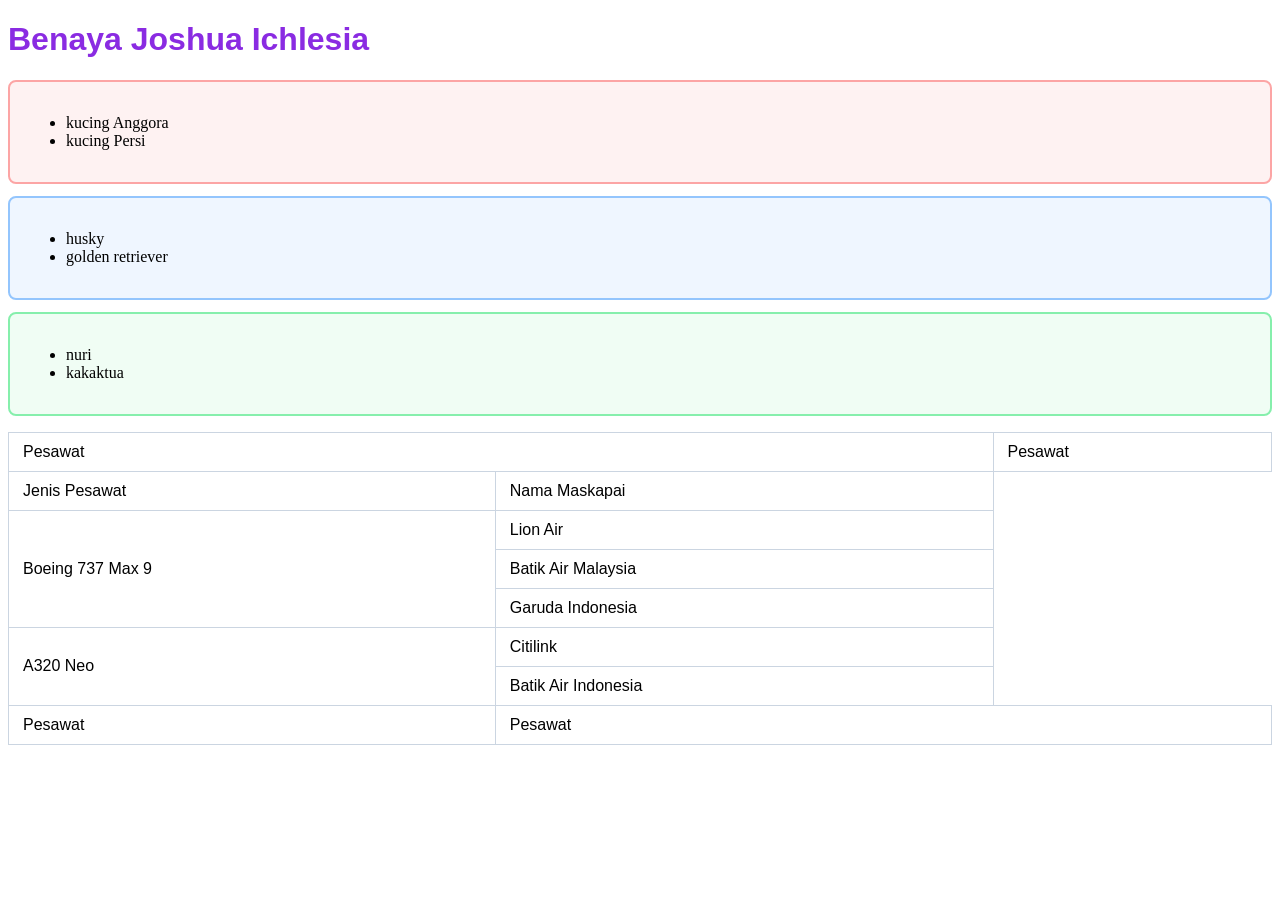
<file: week-1/index.html>
<!DOCTYPE html>
<html lang="en">
<head>
    <meta charset="UTF-8">
    <meta name="viewport" content="width=device-width, initial-scale=1.0">
    <title>Week 1</title>
    <link rel="stylesheet" href="style.css">
</head>
<body>
    <h1 style="color: blueviolet; font-family: Arial, Helvetica, sans-serif;">
        Benaya Joshua Ichlesia
    </h1>
    <!-- uji coba -->
    <!-- Berikan nama class yang berbeda di setiap div -->
    <div class="box-kucing">
        <ul>
            <li>kucing Anggora</li>
            <li>kucing Persi</li>
        </ul>
    </div>

    <div class="box-anjing">
        <ul>
            <li>husky</li>
            <li>golden retriever</li>
        </ul>
    </div>

    <div class="box-burung">
        <ul>
            <li>nuri</li>
            <li>kakaktua</li>
        </ul>
    </div>


    <!-- table -->
    <div class="tabel-pesawat">
        <table>
            <tr>
                <td colspan="3">Pesawat</td>
                <td colspan="3">Pesawat</td>
            </tr>
            <tr>
                <td>Jenis Pesawat</td>
                <td>Nama Maskapai </td>
            </tr>
            <tr>
                <td rowspan="3">Boeing 737 Max 9</td>
                <td>Lion Air</td>
            </tr>
            <tr>
                <td>Batik Air Malaysia</td>
            </tr>
            <tr>
                <td>Garuda Indonesia</td>
            </tr>
            <tr>
                <td rowspan="2">A320 Neo </td>
                <td>Citilink </td>
            </tr>
            <tr>
                <td>
                Batik Air Indonesia
                </td>
            </tr>
            <tr>
                <td>Pesawat</td>
                <td colspan="3">Pesawat</td>
            </tr>

        </table>
    </div>
</body>
</html>
</file>
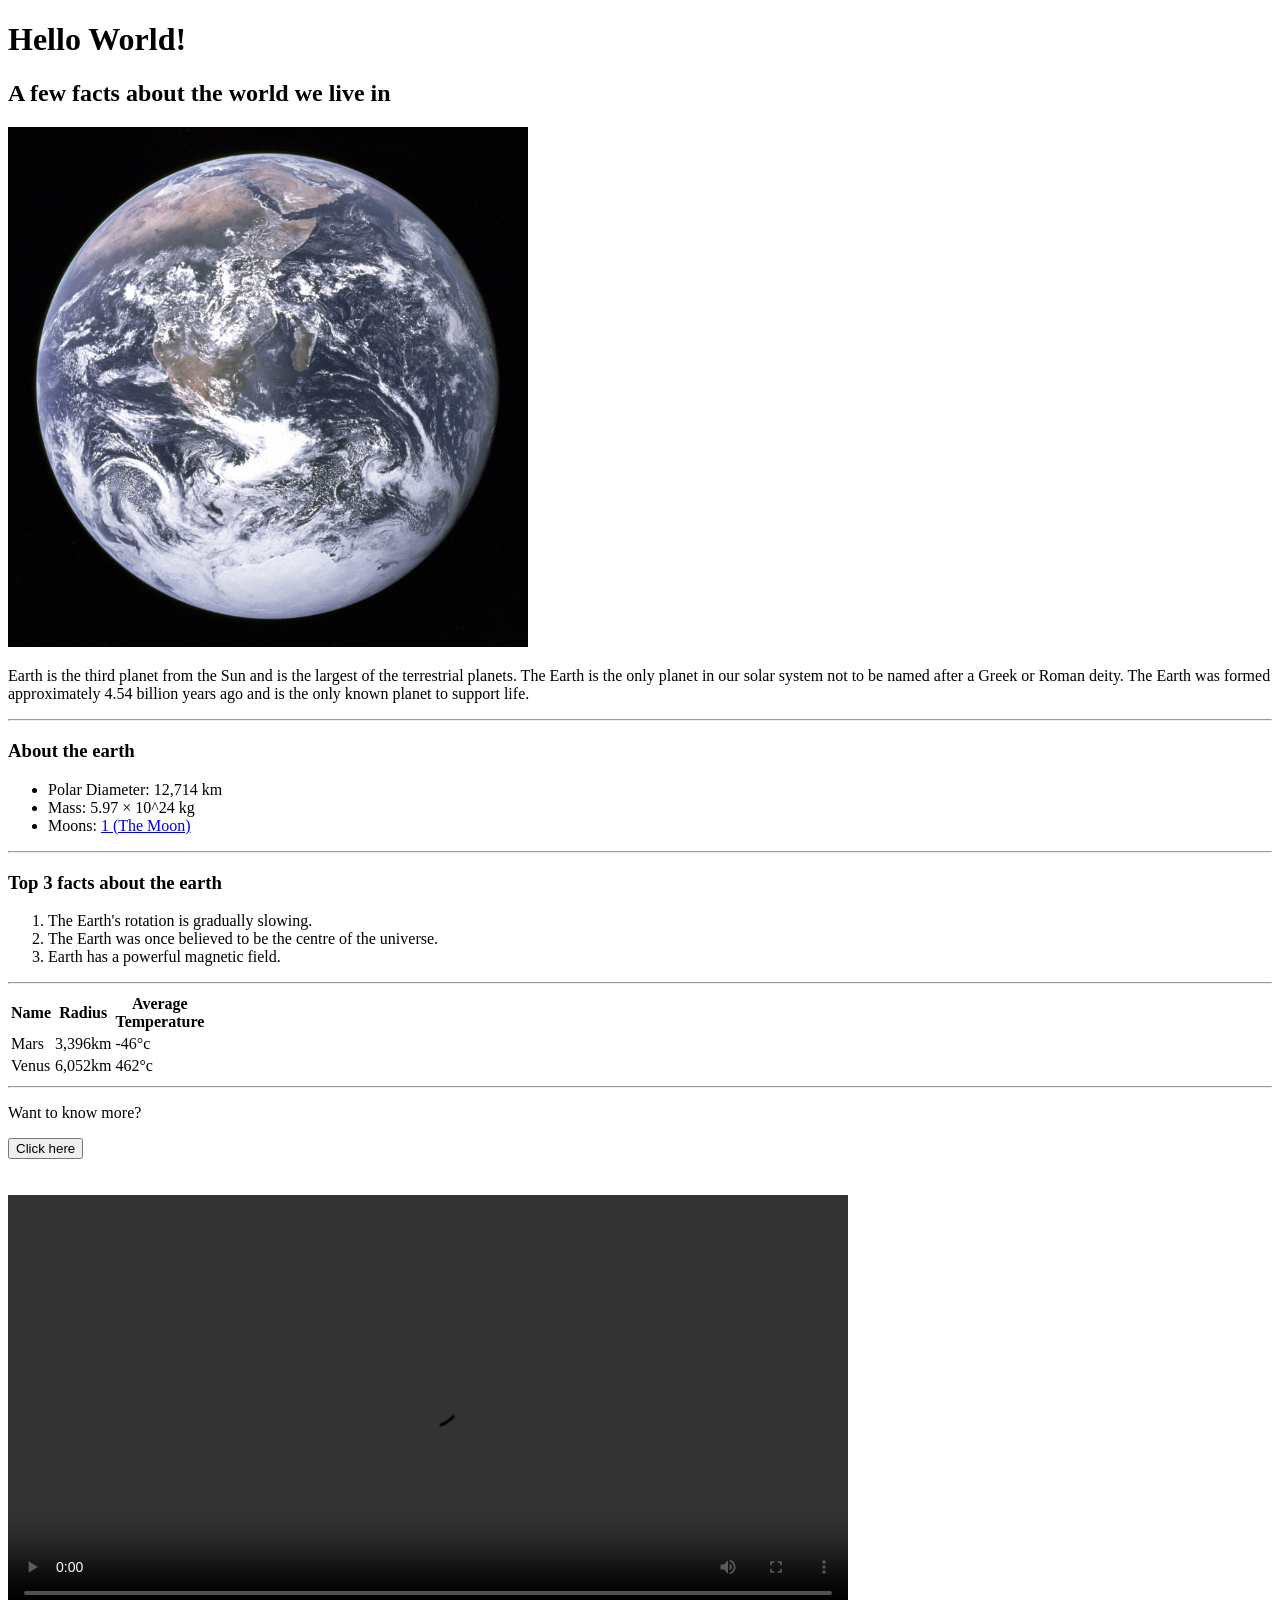
<file: week-3/index.html>
<!DOCTYPE html>
<html lang="en">
<head>
    <meta charset="UTF-8">
    <meta name="viewport" content="width=device-width, initial-scale=1.0">
    <title>Earth Facts</title>
</head>
<body>
    <h1>Hello World!</h1>
    <h2>A few facts about the world we live in</h2>

    <img src="file/gambarbumi.jpeg" alt="Picture of the Earth" width="520">

    <p>
        Earth is the third planet from the Sun and is the largest of the terrestrial planets. The Earth is the only planet in our solar system not to be named after a Greek or Roman deity. The Earth was formed approximately 4.54 billion years ago and is the only known planet to support life.
    </p>

    <hr/>

    <h3>About the earth</h3>
    <ul>
        <li>Polar Diameter: 12,714 km</li>
        <li>Mass: 5.97 &times; 10^24 kg</li>
        <li>Moons: <a href="https://space-facts.com/the-moon/" target="_blank">1 (The Moon)</a></li>
    </ul>

    <hr/>

    <h3>Top 3 facts about the earth</h3>
    <ol>
        <li>The Earth's rotation is gradually slowing.</li>
        <li>The Earth was once believed to be the centre of the universe.</li>
        <li>Earth has a powerful magnetic field.</li>
    </ol>

    <hr/>

    <table>
        <thead>
            <tr>
                <th>Name</th>
                <th>Radius</th>
                <th>Average<br>Temperature</th>
            </tr>
        </thead>
        <tbody>
            <tr>
                <td>Mars</td>
                <td>3,396km</td>
                <td>-46&deg;c</td>
            </tr>
            <tr>
                <td>Venus</td>
                <td>6,052km</td>
                <td>462&deg;c</td>
            </tr>
        </tbody>
    </table>

    <hr/>

    <p>Want to know more?</p>
    <div action="https://space-facts.com/earth/" target="_blank">
        <button type="submit">Click here</button>
    </div>

    <br>
    <br>

    <video src="file/videobumi.mp4" width="840" controls>
        Your browser does not support the video tag.
    </video>
</body>
</html>
</file>
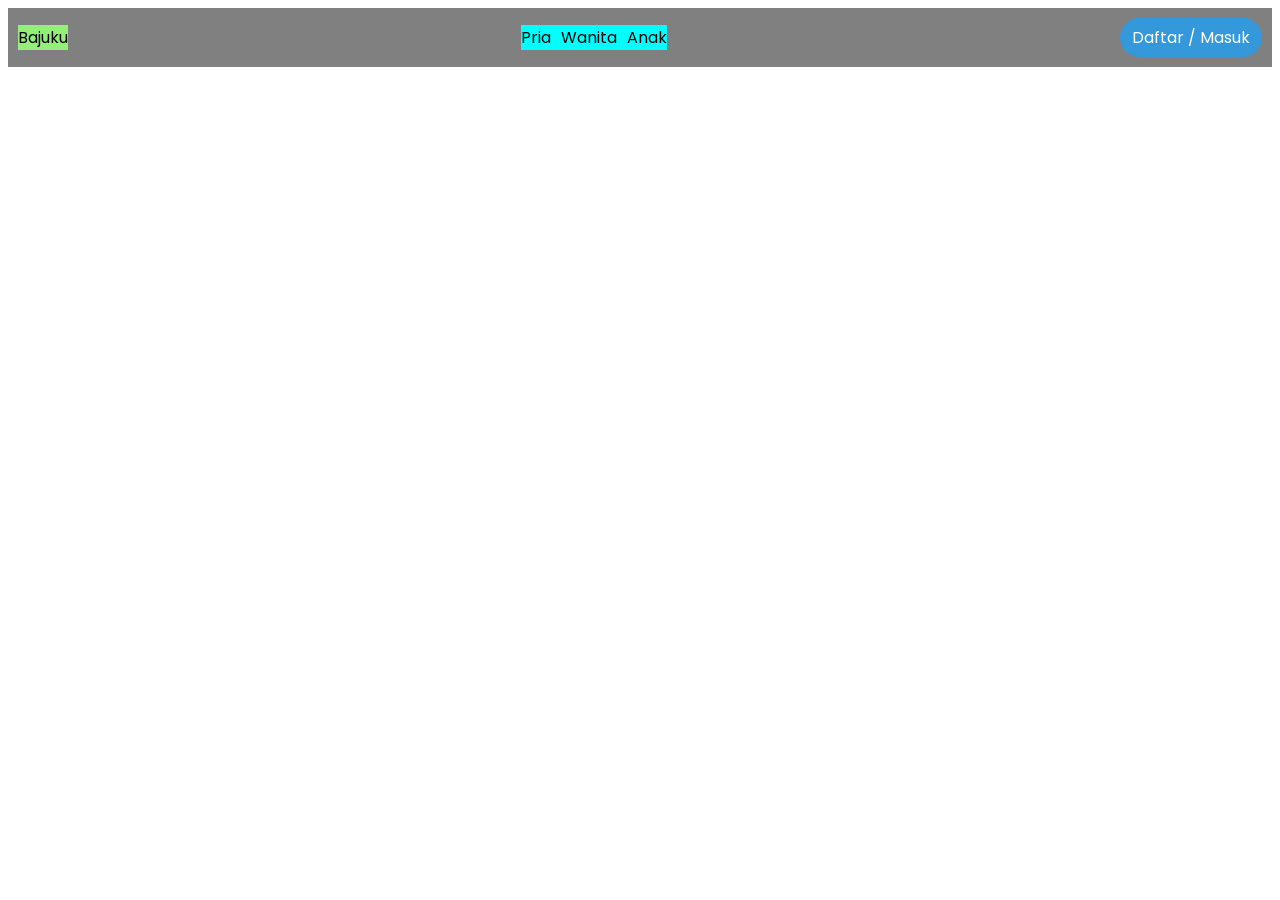
<file: week-4/index.html>
<!DOCTYPE html>
<html lang="en">
<head>
    <meta charset="UTF-8">
    <meta name="viewport" content="width=device-width, initial-scale=1.0">
    <title>Document</title>
    
    <!-- Link Google Fonts Poppins -->
    <link rel="preconnect" href="https://fonts.googleapis.com">
    <link rel="preconnect" href="https://fonts.gstatic.com" crossorigin>
    <link href="https://fonts.googleapis.com/css2?family=Poppins:wght@400;600;700&display=swap" rel="stylesheet">

    <link rel="stylesheet" href="style.css">
</head>
<body >
    <div class="navbar">
        <div class="container-flex">
            <div class="logo">Bajuku</div>
            <div>
                <div class="fitur-navbar">
                    <div>Pria</div>
                    <div>Wanita</div>
                    <div>Anak</div>
                </div>
            </div>
            <div class="button-auth">
                <a class="link" href="/login">Daftar / Masuk</a>
            </div>
        </div>
    </div>
</body>
</html>
</file>
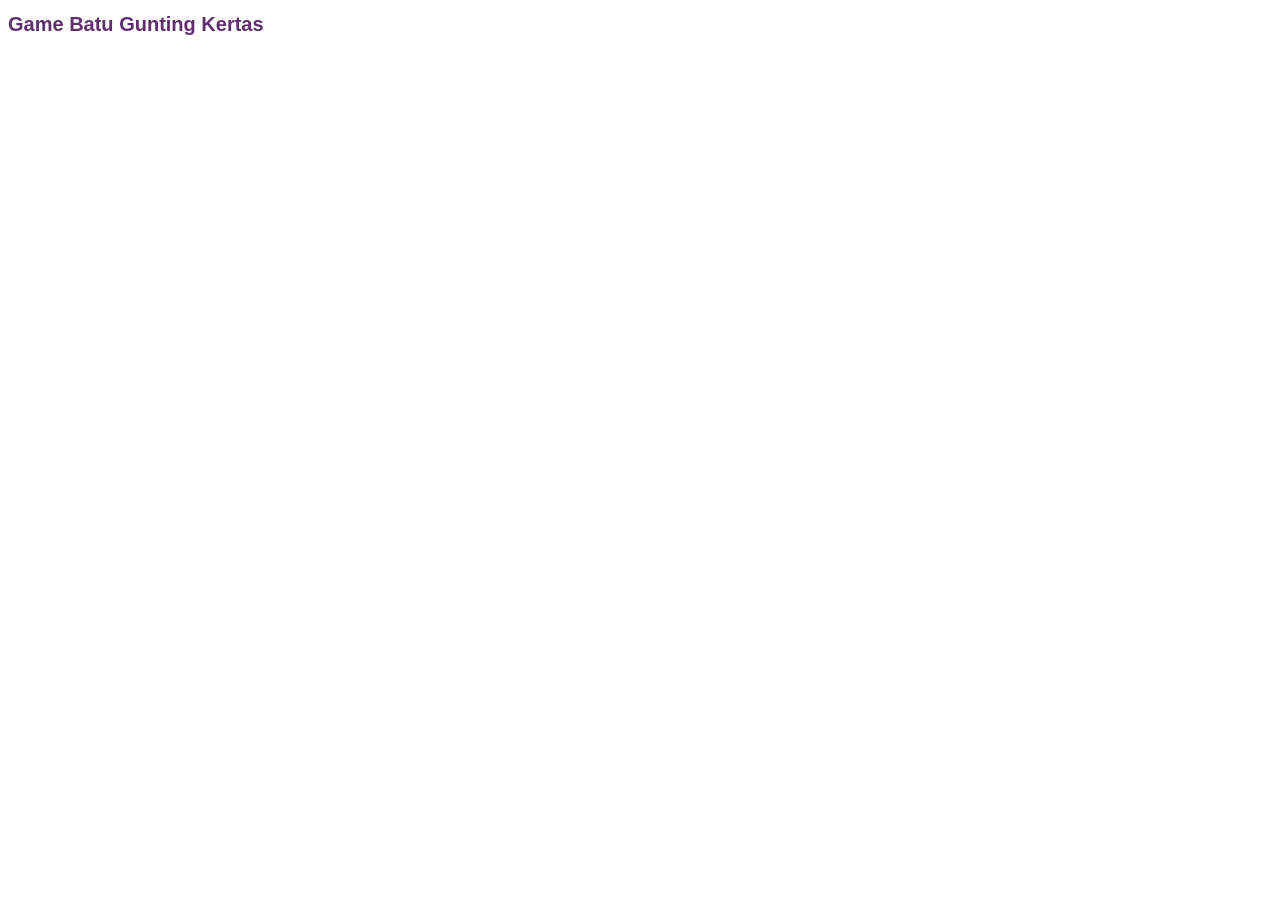
<file: week-7/index.html>
<!DOCTYPE html>
<html lang="en">
<head>
    <meta charset="UTF-8">
    <meta name="viewport" content="width=device-width, initial-scale=1.0">
    <title>Batu Gunting Kertas</title>
    <link rel="stylesheet" href="style.css">

</head>
<body>
    <h1 class="judul">Game Batu Gunting Kertas</h1>

    <script src="script.js"></script>

</body>
</html>
</file>
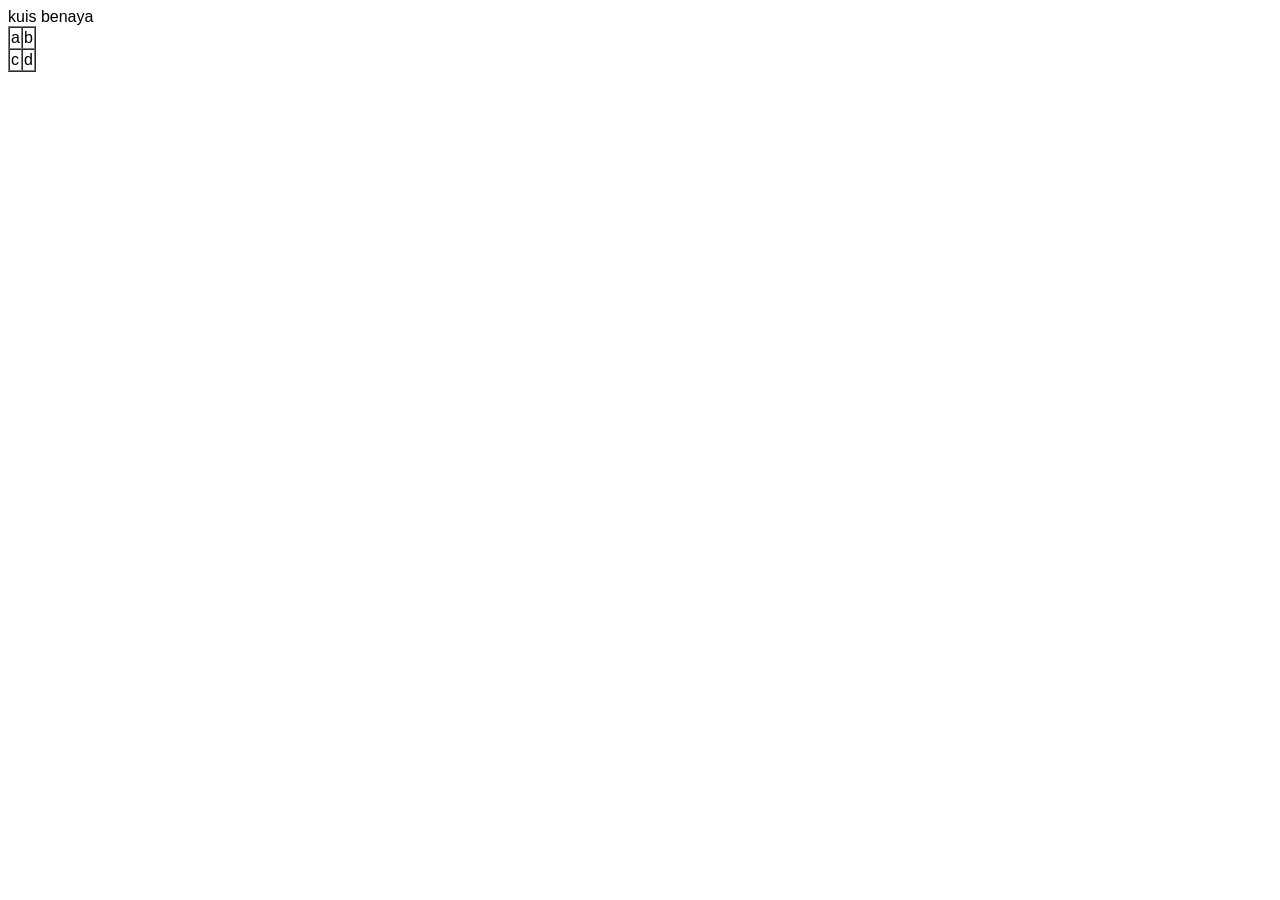
<file: week-1/index-kuis.html>
<!DOCTYPE html>
<html lang="en">
<head>
    <meta charset="UTF-8">
    <meta name="viewport" content="width=device-width, initial-scale=1.0">
    <title>Document</title>
    <link rel="stylesheet" href="style-kuis.css">
</head>
<body id="font-keseluruhan">
    <div>
        kuis benaya
    </div>
    <!-- table -->
    <div>
        <table border="1" class="kuis-table" cellspacing="0">
            <tr>
                <td colspan="3" >a</td>
                <td rowspan="3">b</td>
            </tr>
            <tr>
                <td rowspan="3">c</td>
                <!-- <td>b</td> -->
   
            </tr>
            <tr>
              
                <!-- <td>v</td>
                <td>3</td> -->

            </tr>
            <tr>
                <td colspan="3">d</td>
            </tr>
        </table>
    </div>
   
</body>
</html>
</file>
<file: week-1/style.css>
/* Styling khusus div pertama (kucing) */
.box-kucing {
    background-color: #fef2f2;
    border: 2px solid #fca5a5;
    padding: 16px;
    border-radius: 8px;
    margin-bottom: 12px;
}

/* Styling khusus div kedua (anjing) */
.box-anjing {
    background-color: #eff6ff;
    border: 2px solid #93c5fd;
    padding: 16px;
    border-radius: 8px;
    margin-bottom: 12px;
}

/* Styling khusus div ketiga (burung) */
.box-burung {
    background-color: #f0fdf4;
    border: 2px solid #86efac;
    padding: 16px;
    border-radius: 8px;
    margin-bottom: 12px;
}


.tabel-pesawat table {
    font-family: Arial, Helvetica, sans-serif;
    width: 100%;
    border-collapse: collapse; 
    margin-top: 16px;
}


.tabel-pesawat td {
    border: 1px solid #cbd5e1; 
    padding: 10px 14px;        
    text-align: left;
}
</file>
<file: week-4/style.css>
body {
    font-family: 'Poppins', sans-serif;
}

.link{
    text-decoration: none;
    color: white;
}

.container-flex{
    display: flex;
    gap: 10px;
    padding: 10px;
    justify-content: space-between;
    align-items: center; 
}

.fitur-navbar{
    display: flex;
    gap: 10px;
    align-items: center;
    background-color: aqua;
    justify-content: space-between;
}

.button-auth {
    border: 2px solid #3498db;
    background-color: #3498db;
    border-radius: 20px; 
    padding: 5px 10px;  
    cursor: pointer;  
    text-decoration: none;
}

.logo{
    background-color: rgb(147, 239, 122);
}

.navbar{
    background-color: gray;
}

.login{
    background-color: rgb(155, 184, 146);
}
</file>
<file: week-7/style.css>
.judul{
    font-family: Arial, Helvetica, sans-serif;
    font-size: 20px;
    color: #5F2E6D;
}
</file>
<file: week-1/style-kuis.css>
#font-keseluruhan {
    font-family: Arial, Helvetica, sans-serif;
}

.kuis-tabel table {
    font-family: Arial, Helvetica, sans-serif;
    width: 100%;
    border-collapse: collapse; 
    margin-top: 16px;
}
</file>
